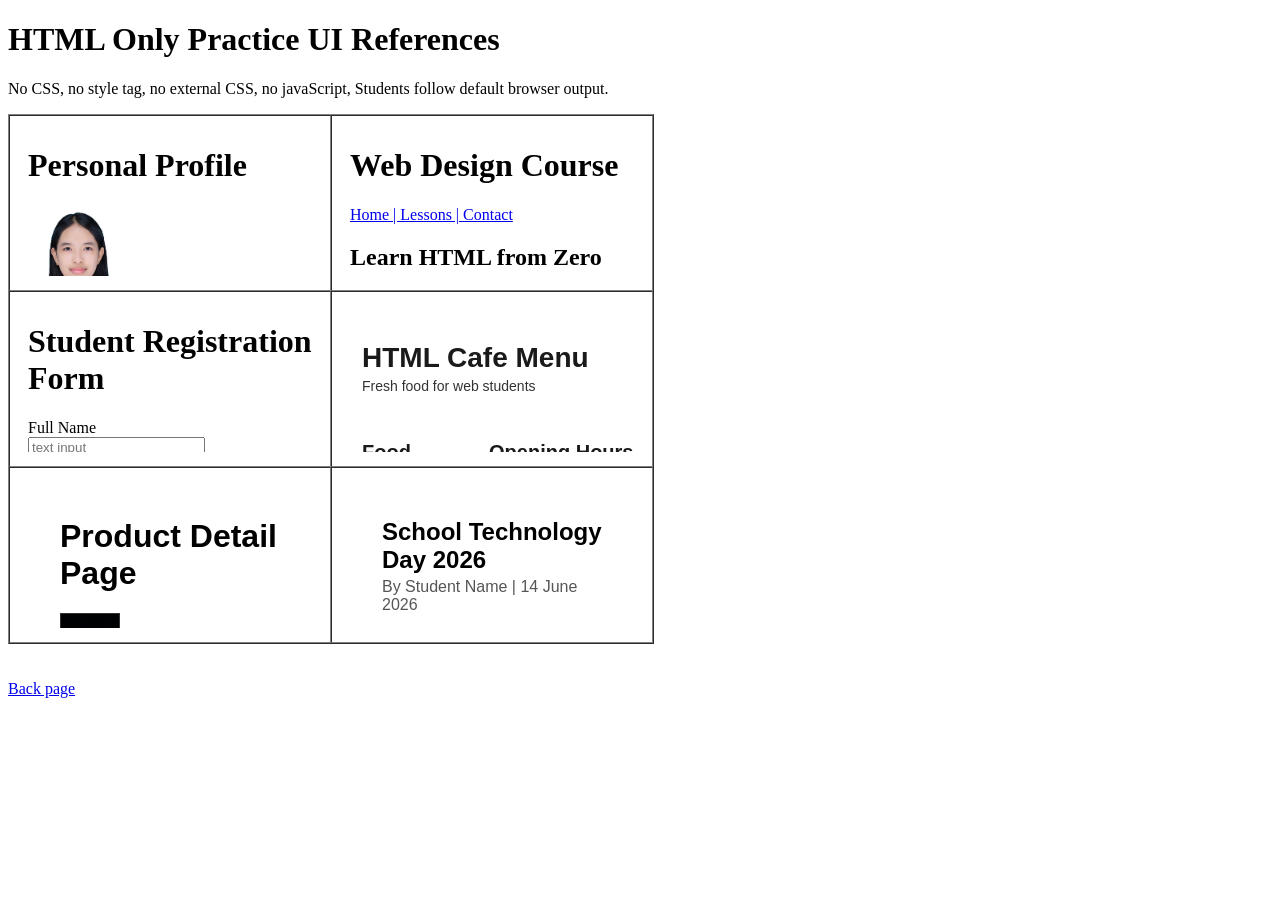
<file: week2/HTML.html>
<!DOCTYPE html>
<html lang="en">
<head>
    <meta charset="UTF-8">
    <meta name="viewport" content="width=device-width, initial-scale=1.0">
    <title>Document</title>
</head>
<body>
    <h1>HTML Only Practice UI References</h1>
    <p>No CSS, no style tag, no external CSS, no javaScript, Students follow default browser output.</p>
    <table border="1" cellpadding="10" cellspacing="0">
        <tr>
            <td width="50%">
            <iframe src="./profile.html" frameborder="0"></iframe>
            </td>
            <td width="50%">
                <iframe src="./Web.html" frameborder="0"></iframe>
            </td>
        </tr>
        <tr>
            <td width="50%">
                <iframe src="./Student.html" frameborder="0"></iframe>
            </td>
            <td>
                <iframe src="./Menu.html" frameborder="0"></iframe>
            </td>
        </tr>
        <tr>
            <td width="50%">
                <iframe src="./Product.html" frameborder="0"></iframe>
            </td>
           <td width="50%">
            <iframe src="./school.html" frameborder="0"></iframe>
           </td>
        </tr>
    </table><br><br>
    <a href="./school.html">Back page</a>
</body>
</html>
</file>
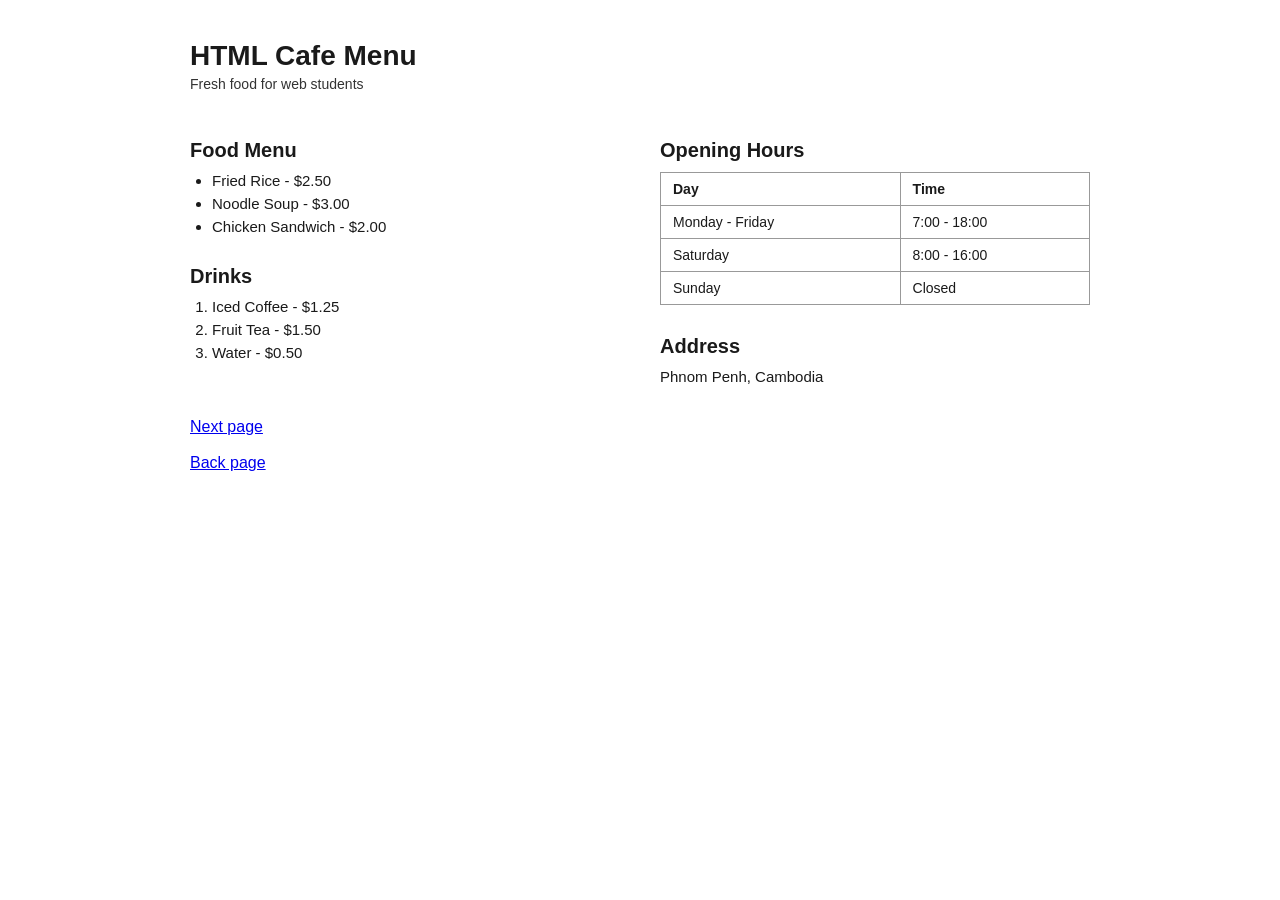
<file: week2/Menu.html>
<!DOCTYPE html>
<html lang="en">
<head>
<meta charset="UTF-8">
<title>HTML Cafe Menu</title>
<style>
  body {
    font-family: Arial, Helvetica, sans-serif;
    color: #1a1a1a;
    max-width: 900px;
    margin: 40px auto;
    padding: 0 20px;
  }

  h1 {
    font-size: 28px;
    margin-bottom: 4px;
  }

  .subtitle {
    font-size: 14px;
    color: #333;
    margin-top: 0;
    margin-bottom: 30px;
  }

  .menu-columns {
    display: grid;
    grid-template-columns: 1fr 1fr;
    gap: 40px;
  }

  h2 {
    font-size: 20px;
    margin-bottom: 10px;
  }

  ul, ol {
    margin-top: 0;
    padding-left: 22px;
  }

  li {
    margin-bottom: 6px;
    font-size: 15px;
  }

  .drinks {
    margin-top: 30px;
  }

  table {
    border-collapse: collapse;
    width: 100%;
    margin-bottom: 10px;
  }

  th, td {
    border: 1px solid #999;
    padding: 8px 12px;
    text-align: left;
    font-size: 14px;
  }

  th {
    font-weight: bold;
  }

  .address {
    margin-top: 30px;
  }

  .address p {
    font-size: 15px;
    margin-top: 4px;
  }
</style>
</head>
<body>

  <h1>HTML Cafe Menu</h1>
  <p class="subtitle">Fresh food for web students</p>

  <div class="menu-columns">

    <div class="left-column">
      <h2>Food Menu</h2>
      <ul>
        <li>Fried Rice - $2.50</li>
        <li>Noodle Soup - $3.00</li>
        <li>Chicken Sandwich - $2.00</li>
      </ul>

      <div class="drinks">
        <h2>Drinks</h2>
        <ol>
          <li>Iced Coffee - $1.25</li>
          <li>Fruit Tea - $1.50</li>
          <li>Water - $0.50</li>
        </ol>
      </div>
    </div>

    <div class="right-column">
      <h2>Opening Hours</h2>
      <table>
        <tr>
          <th>Day</th>
          <th>Time</th>
        </tr>
        <tr>
          <td>Monday - Friday</td>
          <td>7:00 - 18:00</td>
        </tr>
        <tr>
          <td>Saturday</td>
          <td>8:00 - 16:00</td>
        </tr>
        <tr>
          <td>Sunday</td>
          <td>Closed</td>
        </tr>
      </table>

      <div class="address">
        <h2>Address</h2>
        <p>Phnom Penh, Cambodia</p>
      </div>
    </div>

  </div><br>
  <a href="./Product.html">Next page</a><br><br>
  <a href="./Student.html">Back page</a>
</body>
</html>
</file>
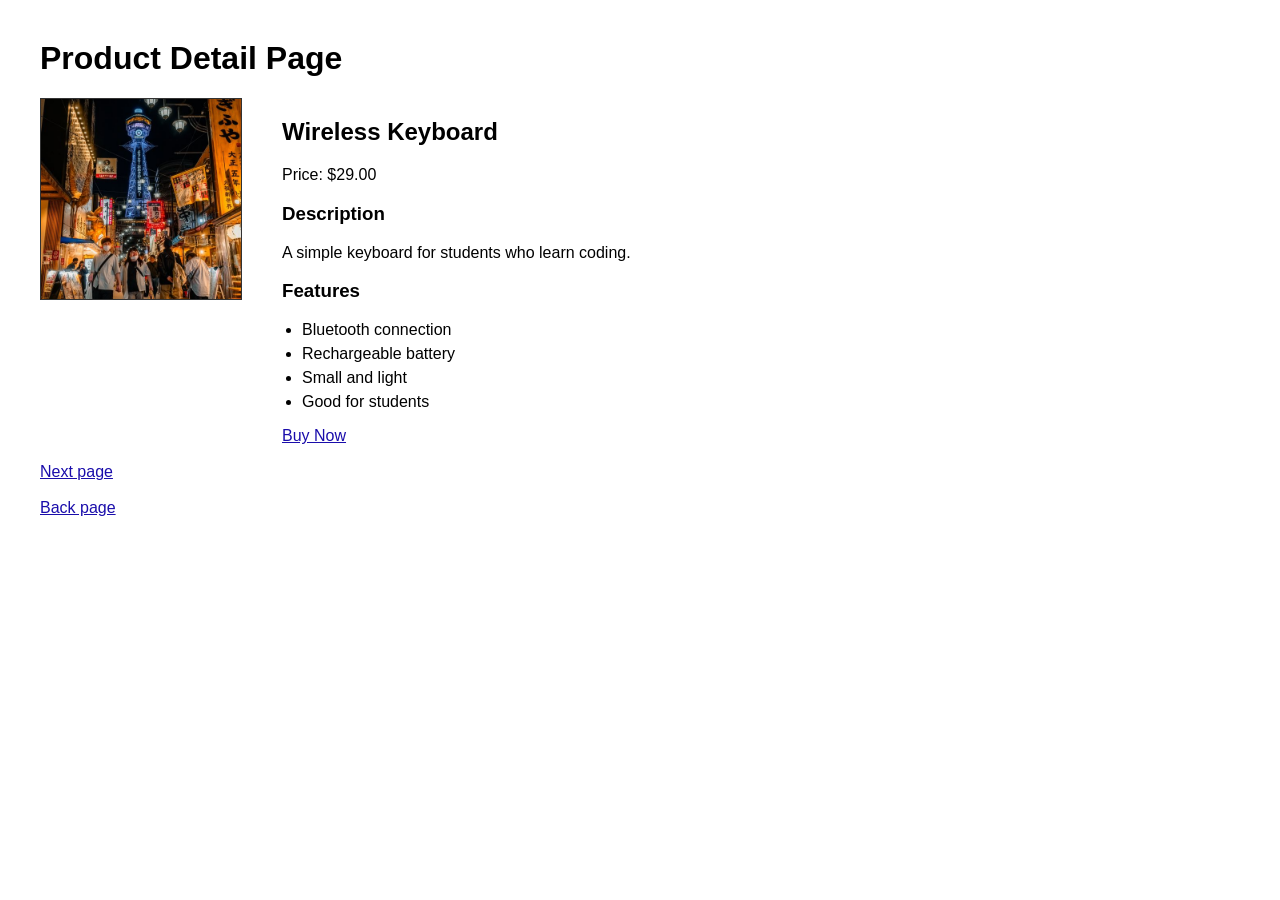
<file: week2/Product.html>
<!DOCTYPE html>
<html lang="en">
<head>
    <meta charset="UTF-8">
    <meta name="viewport" content="width=device-width, initial-scale=1.0">
    <title>Product Detail Page</title>
    <style>
        body {
            font-family: Arial, Helvetica, sans-serif;
            margin: 40px;
        }

        .page {
            display: flex;
            gap: 40px;
        }

        .product-image {
   width: 200px;
    height: 200px;
    border: 1px solid #333;
    display: flex;
    align-items: center;
    justify-content: center;
    overflow: hidden;
}

.product-image img {
    width: 100%;
    height: 100%;
    object-fit: cover;
}

        a {
            color: #1a0dab;
        }

        ul {
            padding-left: 20px;
        }

        li {
            margin-bottom: 6px;
        }
    </style>
</head>
<body>
    <h1>Product Detail Page</h1>

    <div class="page">
        <div class="product-image">
           <img src="./imag/image.png" width="100">
        </div>

        <div class="product-details">
            <h2>Wireless Keyboard</h2>
            <p>Price: $29.00</p>

            <h3>Description</h3>
            <p>A simple keyboard for students who learn coding.</p>

            <h3>Features</h3>
            <ul>
                <li>Bluetooth connection</li>
                <li>Rechargeable battery</li>
                <li>Small and light</li>
                <li>Good for students</li>
            </ul>

            <a href="#">Buy Now</a><br>
        </div>
    </div><br>
    <a href="./school.html">Next page</a><br><br>
    <a href="./Menu.html">Back page</a>
</body>
</html>
</file>
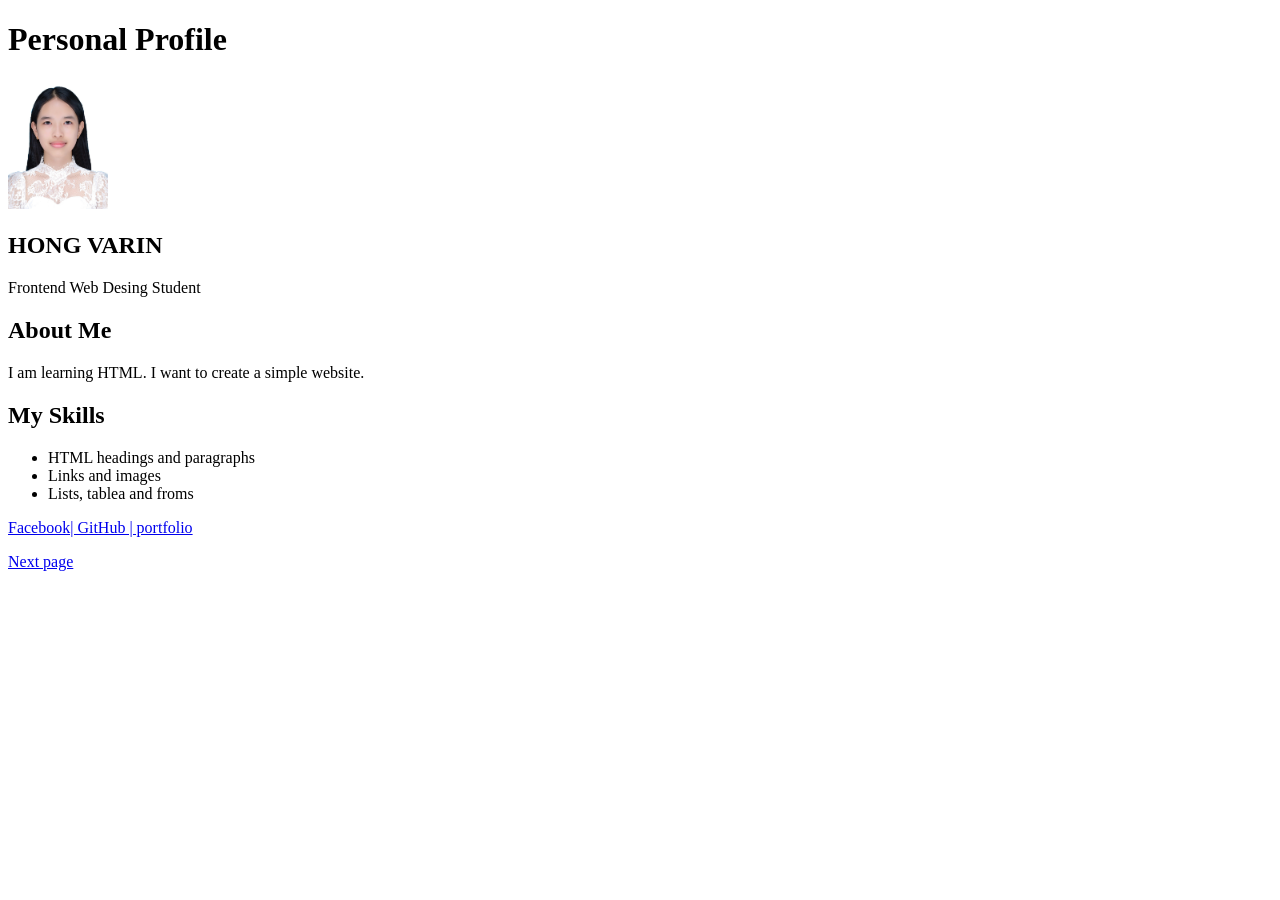
<file: week2/profile.html>
<!DOCTYPE html>
<html lang="en">
<head>
    <meta charset="UTF-8">
    <meta name="viewport" content="width=device-width, initial-scale=1.0">
    <title>Personal Profile</title>
</head>
<body>
    <h1>Personal Profile</h1>
    <img src="./imag/PNG image.png"alt="imag" width="100">
    <h2>HONG VARIN</h2>
    Frontend Web Desing Student</p>
    <h2>About Me</h2>
    I am learning HTML.
        I want to create a simple website.
    <h2>My Skills</h2>
    <ul>
        <li>HTML headings and paragraphs</li>
        <li>Links and images</li>
        <li>Lists, tablea and froms</li>
    </ul>
    <a href="..">Facebook| GitHub | portfolio</a>
    </p>
    <a href="./Web.html">Next page</a>
</body>
</html>
</file>
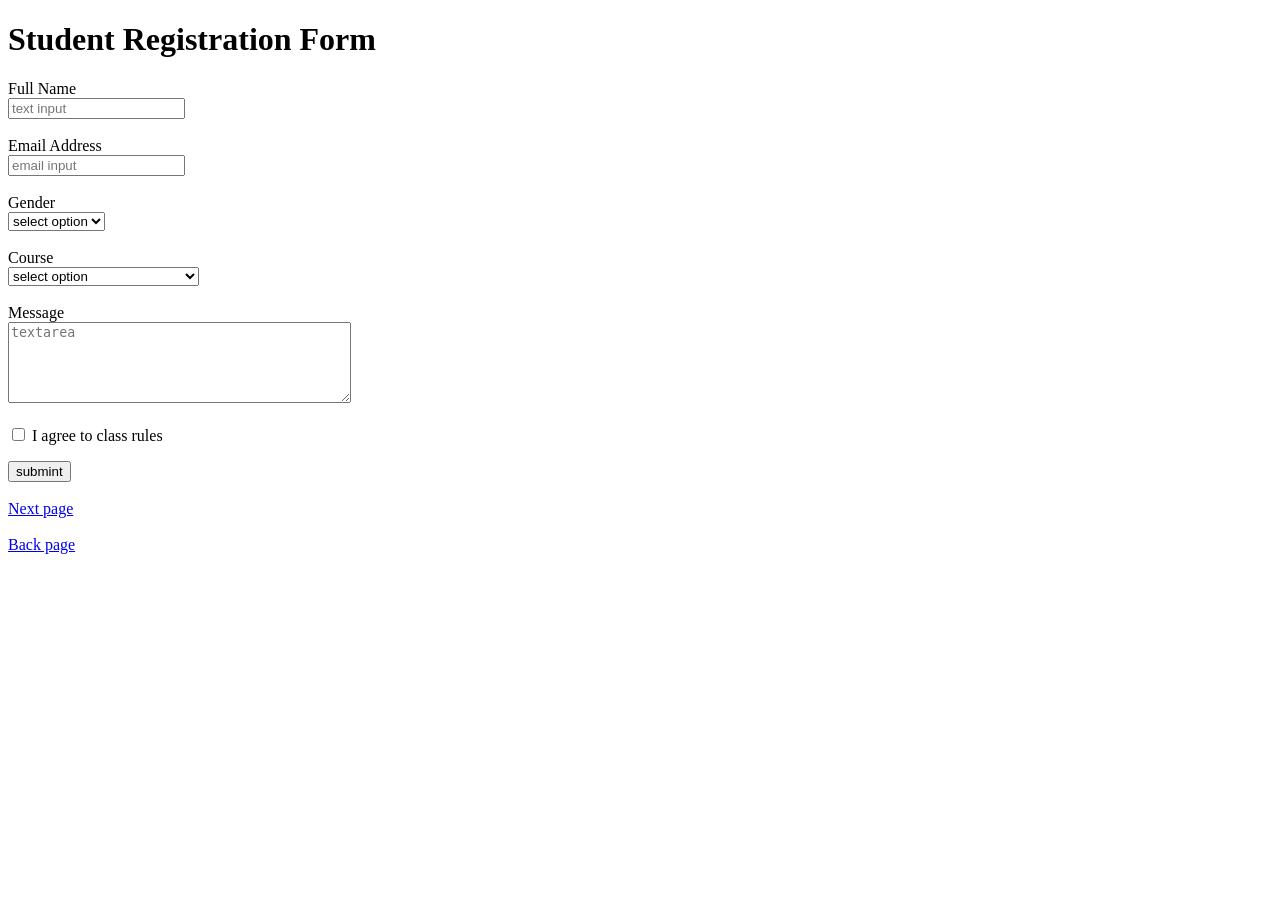
<file: week2/Student.html>
<!DOCTYPE html>
<html lang="en">
<head>
    <meta charset="UTF-8">
    <meta name="viewport" content="width=device-width, initial-scale=1.0">
    <title>Student Registration Form</title>
</head>
<body>

    <h1>Student Registration Form</h1>

    <form action="#" method="post">
        
        <p>
            <label for="name">Full Name</label><br>
            <input id="name" name="fullname" type="text" placeholder="text input" required><br><br>
            
            <label for="email">Email Address</label><br>
            <input id="email" name="email" type="email" placeholder="email input" required><br><br>
            
            <label for="gender">Gender</label><br>
            <select id="gender" name="gender">
                <option value="" disabled selected>select option</option>
                <option value="male">Male</option>
                <option value="female">Female</option>
                <option value="other">Other</option>
            </select><br><br>

            <label for="course">Course</label><br>
            <select id="course" name="course">
                <option value="" disabled selected>select option</option>
                <option value="web-development">Web Development</option>
                <option value="database">Database Systems</option>
                <option value="programming">Programming Fundamentals</option>
            </select><br><br>

            <label for="message">Message</label><br>
            <textarea id="message" name="message" placeholder="textarea" rows="5" cols="40"></textarea><br><br>

            <input type="checkbox" id="rules" name="rules" required>
            <label for="rules">I agree to class rules</label>
        </p><button type="button">submint</button><br><br>
        <a href="./Menu.html">Next page</a><br><br>
        <a href="./Web.html">Back page</a><br>
        
    </form>
</body>
</html>
</file>
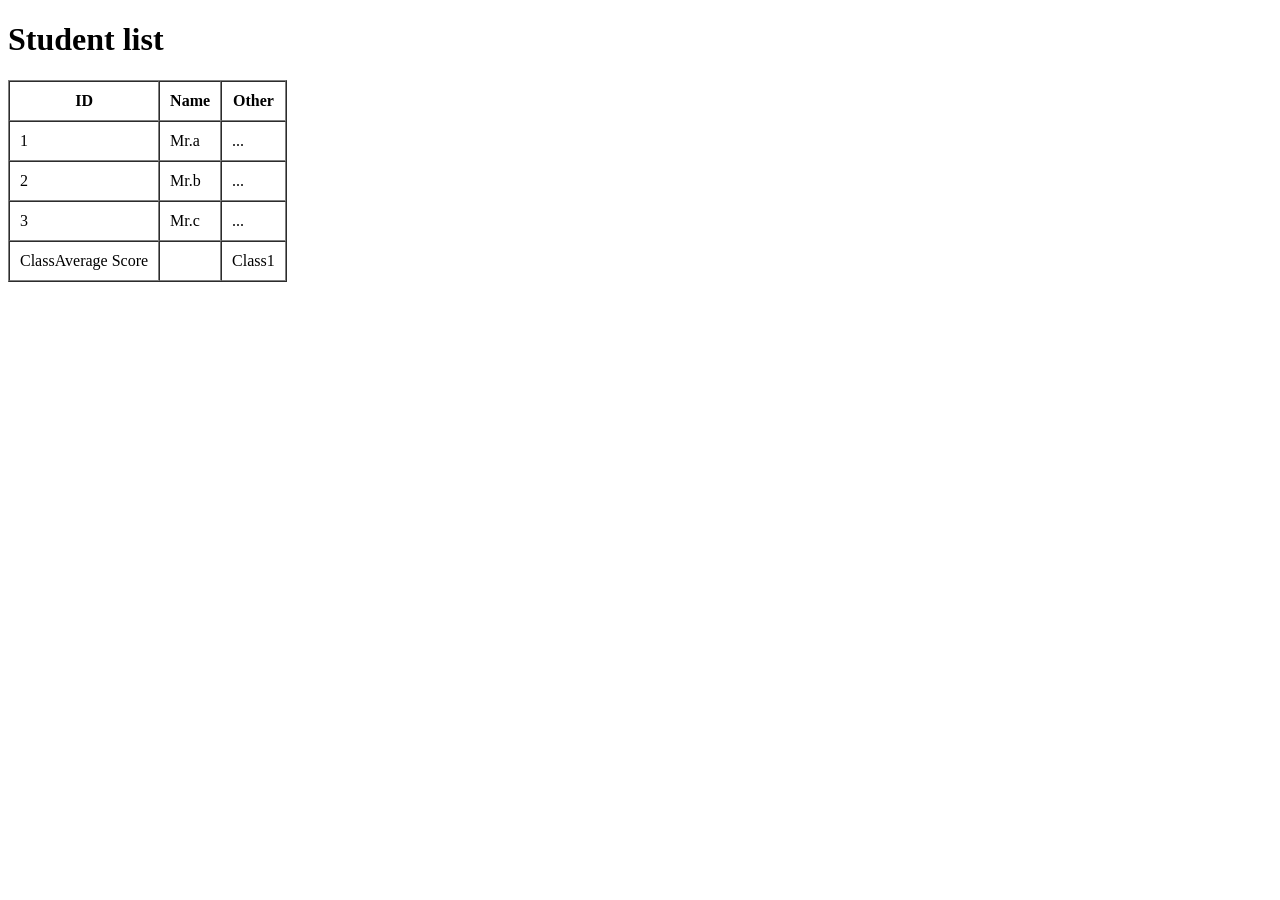
<file: week2/Table.html>
<!DOCTYPE html>
<html lang="en">
<head>
    <meta charset="UTF-8">
    <meta name="viewport" content="width=device-width, initial-scale=1.0">
    <title>Document</title>
</head>
<body>
    <h1>Student list</h1>
    <table border="1" cellpadding="10" cellspacing="0">
        <thead>
        <tr>
            <th>ID</th>
            <th>Name</th>
            <th>Other</th>
        </tr>
        </thead>
    <tbody>
        <tr>
        <td>1</td>
        <td>Mr.a</td>
        <td>...</td>
        </tr>
         <tr>
        <td>2</td>
        <td>Mr.b</td>
        <td>...</td>
        </tr> <tr>
        <td>3</td>
        <td>Mr.c</td>
        <td>...</td>
        </tr>
        <tr>
            <td>ClassAverage Score</td>
            <td>  </td>
            <td>Class1</td>
        </tr>
    </tbody>
    </table>
</body>
</html>
</file>
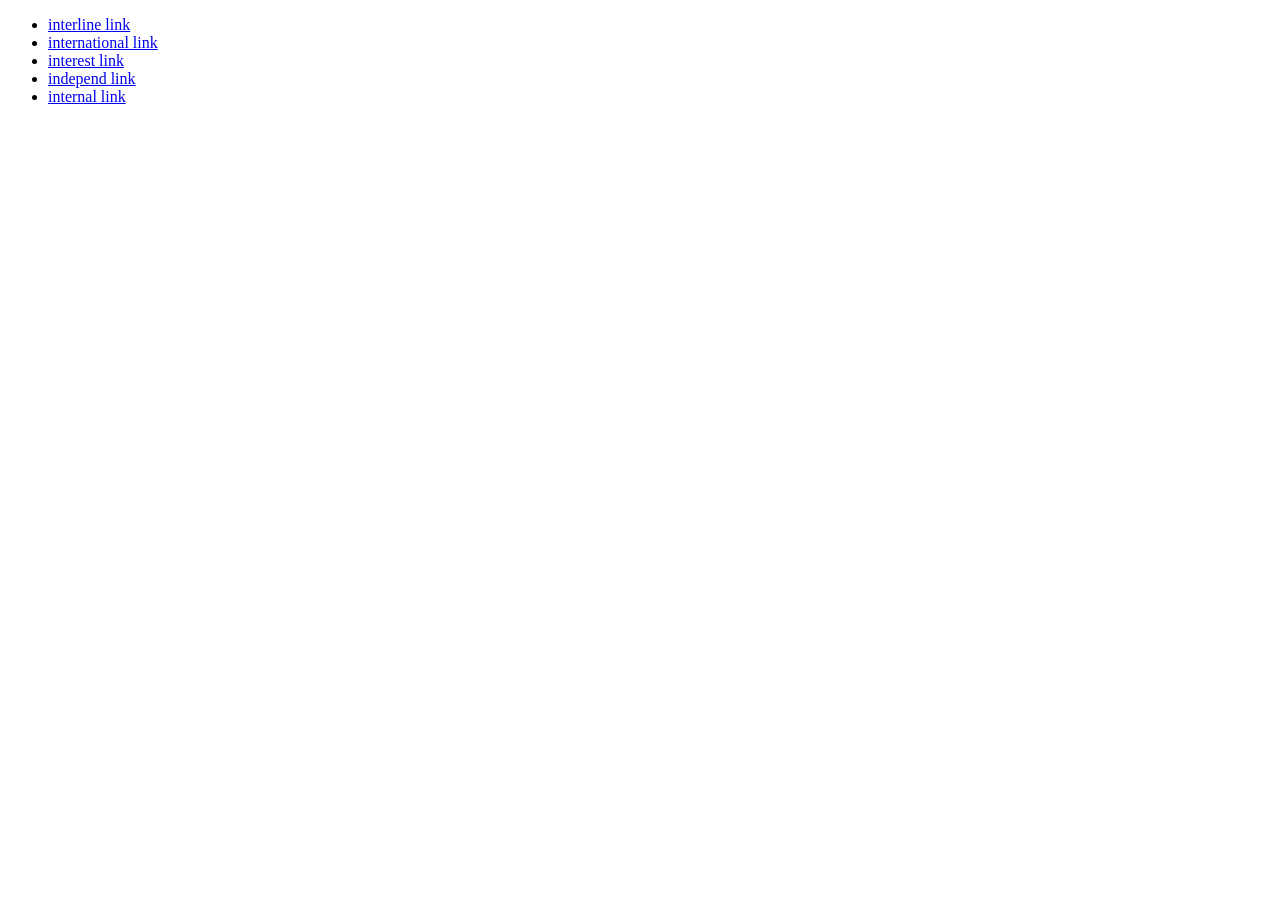
<file: week2/universal_css.html>
<!DOCTYPE html>
<html lang="en">
<head>
    <meta charset="UTF-8">
    <meta name="viewport" content="width=device-width, initial-scale=1.0">
    <title>Document</title>
</head>
<style>
    
</style>
<body><ul>
    <li><a href="#inline">interline link</a></li>
    <li><a href="international">international link</a></li>
    <li><a href="interest">interest link</a></li>
    <li><a href="independance">independ link</a></li>
    <li><a href="internal">internal link</a></li>
    </ul>
</body>
</html>
</file>
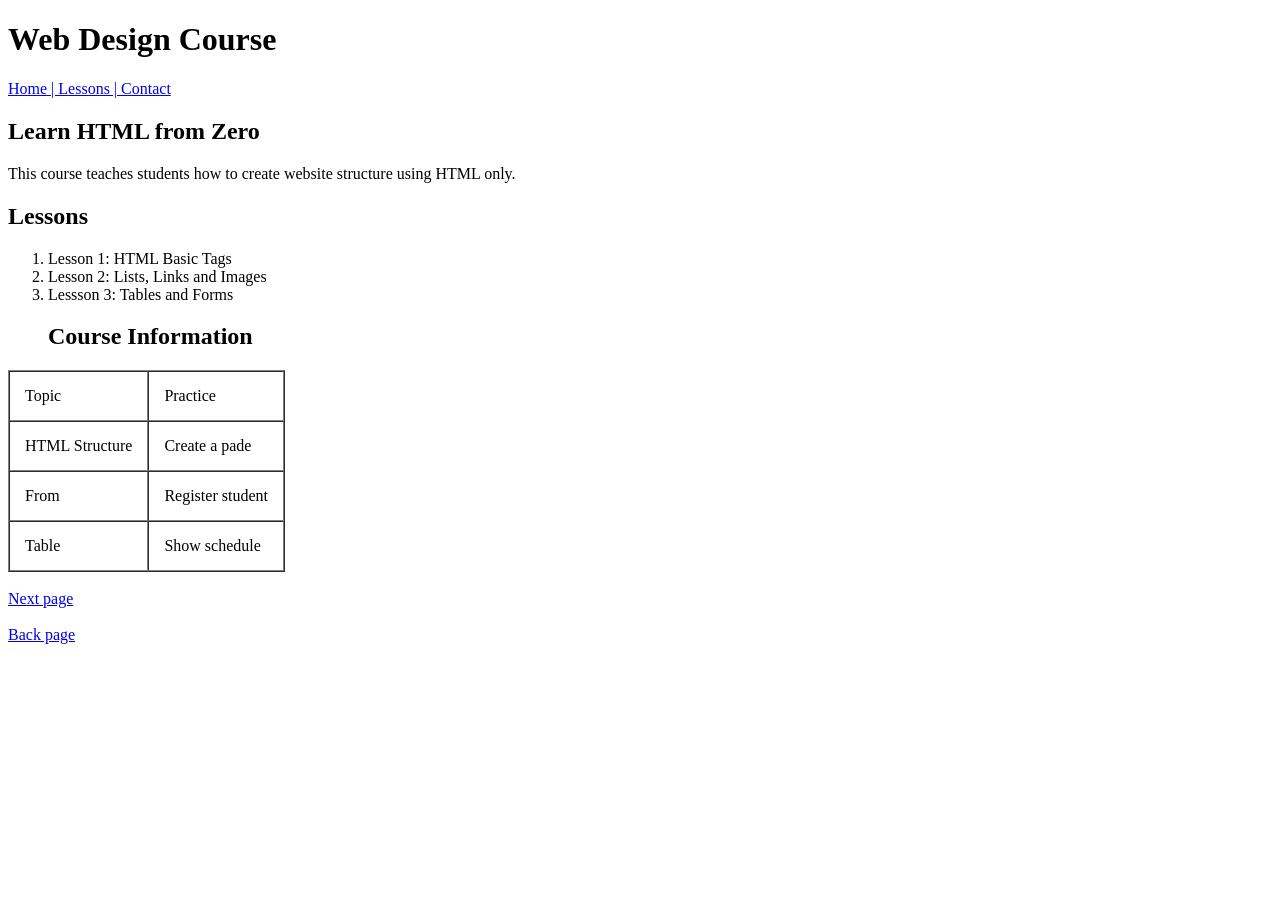
<file: week2/Web.html>
<!DOCTYPE html>
<html lang="en">
<head>
    <meta charset="UTF-8">
    <meta name="viewport" content="width=device-width, initial-scale=1.0">
    <title>Web Design Course</title>
</head>
<body>
    <h1>Web Design Course</h1>
    <a href="..">Home | Lessons | Contact</a>
    <h2> Learn HTML from Zero</h2>
    <p>This course teaches students how to create website structure using HTML only.</p>
    <h2>Lessons</h2>
    <ol>
        <li> Lesson 1: HTML Basic Tags</li>
        <li>Lesson 2: Lists, Links and Images</li>
        <li>Lessson 3: Tables and Forms</li>
        <h2>Course Information</h2>
        </ol>
        <table border="1" cellpadding="15" cellspacing="0">
            <thead>
                <tr>
                    <td>Topic</td>
                    <td>Practice</td>
                </tr>
            </thead>
            <tbody>
                    <tr>
                        <td>HTML Structure</td>
                        <td>Create a pade</td>
                    </tr>
                    <tr>
                        <td>From</td>
                        <td>Register student</td>
                    </tr>
                    <tr>
                        <td>Table</td>
                        <td>Show schedule</td>
                    </tr>
            </tbody>
        </table><br>
    <a href="./Student.html">Next page</a> <br><br>
    <a href="./profile.html">Back page</a>
</body>
</html>
</file>
